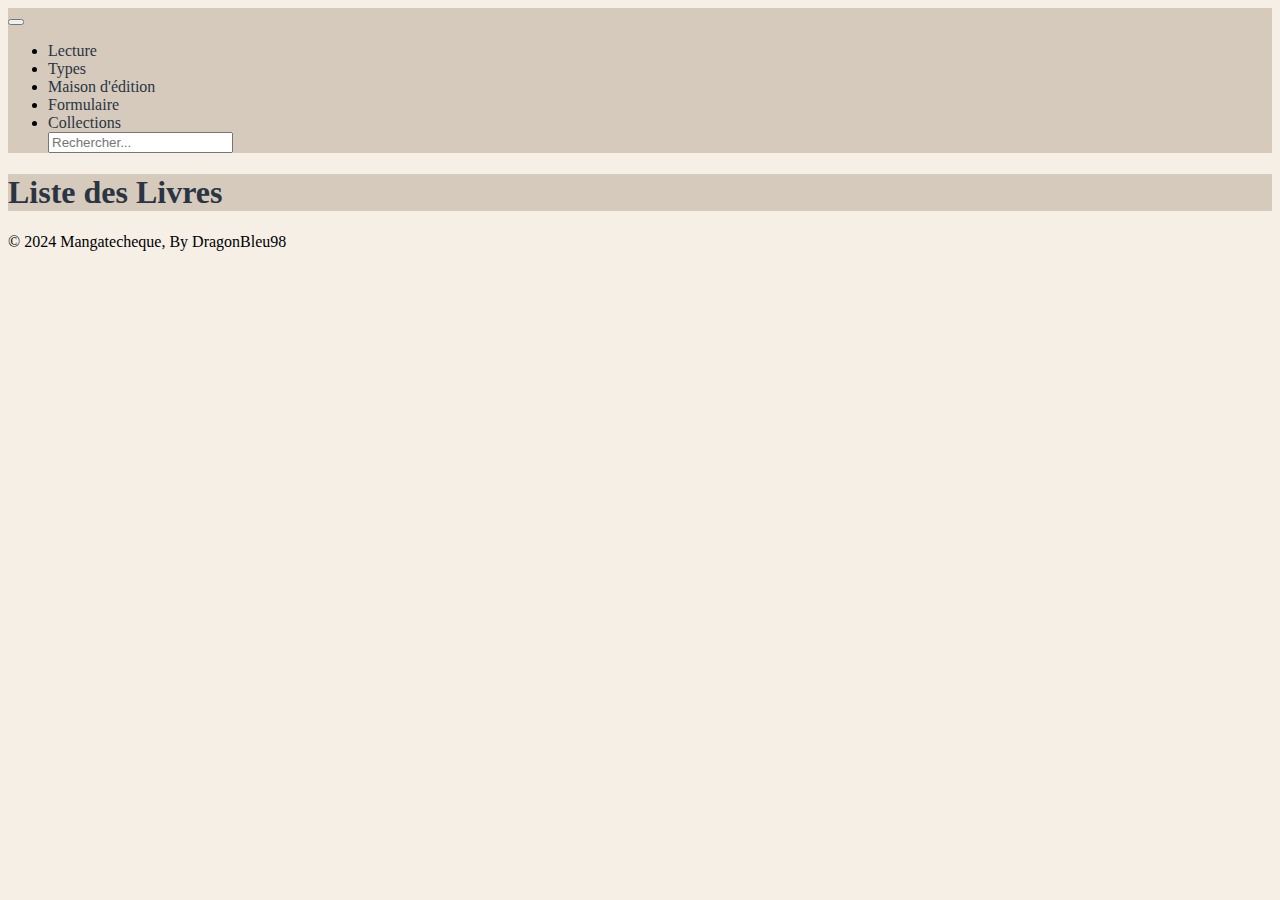
<file: index.html>
<!-- index.html -->

<!doctype html>
<html lang="fr">

<head>
    <meta charset="utf-8">
    <meta name="viewport" content="width=device-width, initial-scale=1">
    <title>Mangas - Stacy Druart</title>
    <meta name="description" content="Manga of Stacy Druart">

    <!-- Liens vers les ressources externes -->
    <link href="https://cdn.jsdelivr.net/npm/bootstrap@5.0.2/dist/css/bootstrap.min.css" rel="stylesheet" integrity="sha384-EVSTQN3/azprG1Anm3QDgpJLIm9Nao0Yz1ztcQTwFspd3yD65VohhpuuCOmLASjC" crossorigin="anonymous">
    <link rel="stylesheet" href="Assets/src/style.css">

    <!-- Scripts externes -->
    <script src="https://ajax.googleapis.com/ajax/libs/jquery/3.6.0/jquery.min.js"></script>
    <script src="https://cdnjs.cloudflare.com/ajax/libs/popper.js/2.11.6/umd/popper.min.js"></script>
    <script src="https://cdn.jsdelivr.net/npm/bootstrap@5.3.3/dist/js/bootstrap.bundle.min.js" integrity="sha384-YvpcrYf0tY3lHB60NNkmXc5s9fDVZLESaAA55NDzOxhy9GkcIdslK1eN7N6jIeHz" crossorigin="anonymous"></script>
</head>

<body class="bg-primary">
    <header>
      
        <nav class="navbar navbar-expand-lg bg-secondary bg-opacity-10">
            <div class="container-fluid">
                <button class="navbar-toggler text-dark navbar-dark" type="button" data-bs-toggle="collapse" data-bs-target="#navbarNav" aria-controls="navbarNav" aria-expanded="false" aria-label="Toggle navigation">
                    <span class="navbar-toggler-icon"></span>
                </button>
                <div class="collapse navbar-collapse d-lg-flex w-100" id="navbarNav">
                    <ul class="navbar-nav d-flex justify-content-between align-items-center gap-1 w-100 mb-0">
                        <li class="nav-item"><a class="nav-link text-white fs-5" href="index.html">Lecture</a></li>
                        <!-- type.html -->
                        <li class="nav-item"><a class="nav-link text-white fs-5" href="404.html">Types</a></li>
                        <!-- #edition -->
                        <li class="nav-item"><a class="nav-link text-white fs-5" href="404.html">Maison d'édition</a></li>
                        <li class="nav-item"><a class="nav-link text-white fs-5" href="formulaire.html">Formulaire</a></li>
                        <!-- collection.html -->
                        <li class="nav-item"><a class="nav-link text-white fs-5" href="collection.html">Collections</a></li>
                        
                        <div class="search-container">
                            <input type="text" id="search-bar" placeholder="Rechercher..." onkeyup="searchText()">
                        </div>
                    </ul>
                </div>
            </div>
        </nav>
    </header>

    <div class="container">
        <h1 class="my-4 bg-secondary text-white p-3">Liste des Livres</h1>
        <div id="book-list" class="row">
            <!-- Les livres seront ajoutés ici via JavaScript -->
             
        </div>
        
    </div>

    <script>
        document.addEventListener('DOMContentLoaded', function () {
            
            // Enregistrer des livres d'exemple dans localStorage si localStorage est vide
            if (!localStorage.getItem('books')) {
                localStorage.setItem('books', JSON.stringify(sampleBooks));
            }

            const books = loadBooksFromLocalStorage();
            displayBooks(books);
        });

        /**
         * Charger les livres depuis localStorage
         * @returns {Array} Liste des livres ou tableau vide si non valide
         */
        function loadBooksFromLocalStorage() {
            try {
                return JSON.parse(localStorage.getItem('books')) || [];
            } catch (error) {
                console.error("Erreur lors du chargement des livres : ", error);
                return [];
            }
        }

        /**
         * Afficher tous les livres dans le conteneur
         * @param {Array} books - Liste des livres
         */
        function displayBooks(books) {
            const container = document.getElementById('book-list');
            container.innerHTML = '';

            books.forEach(book => {
                const bookCard = createBookCard(book);
                container.appendChild(bookCard);
            });
        }

        /**
         * Créer une carte pour un livre donné
         * @param {Object} book - Contient `title`, `description`, `image`, et `id`
         * @returns {HTMLElement} Carte de livre
         */
        function createBookCard(book) {
            const bookCard = document.createElement('div');
            bookCard.classList.add('col-md-4', 'mb-4');

            bookCard.innerHTML = `
                <div class="card">
                    ${book.image ? `<img src="${book.image}" class="card-img-top" alt="${book.title}">` : ''}
                    <div class="card-body">
                        <h5 class="card-title">${book.title}</h5>
                        <p class="card-text">${book.description}</p>
                        <a href="book.html?id=${book.id}" class="btn btn-dark">Voir Détails</a>
                    </div>
                </div>
            `;
            return bookCard;
        }

        /**
         * Rechercher dans les titres et descriptions des livres
         */
        function searchText() {
            const input = document.getElementById('search-bar').value.toLowerCase();
            const books = loadBooksFromLocalStorage();

            const filteredBooks = books.filter(book =>
                book.title.toLowerCase().includes(input) || 
                book.description.toLowerCase().includes(input)
            );

            displayBooks(filteredBooks);
        }
    </script>

    <footer class="py-3 my-4">
        <p class="text-center text-body-secondary">© 2024 Mangatecheque, By DragonBleu98</p>
    </footer>
</body>

</html>
</file>
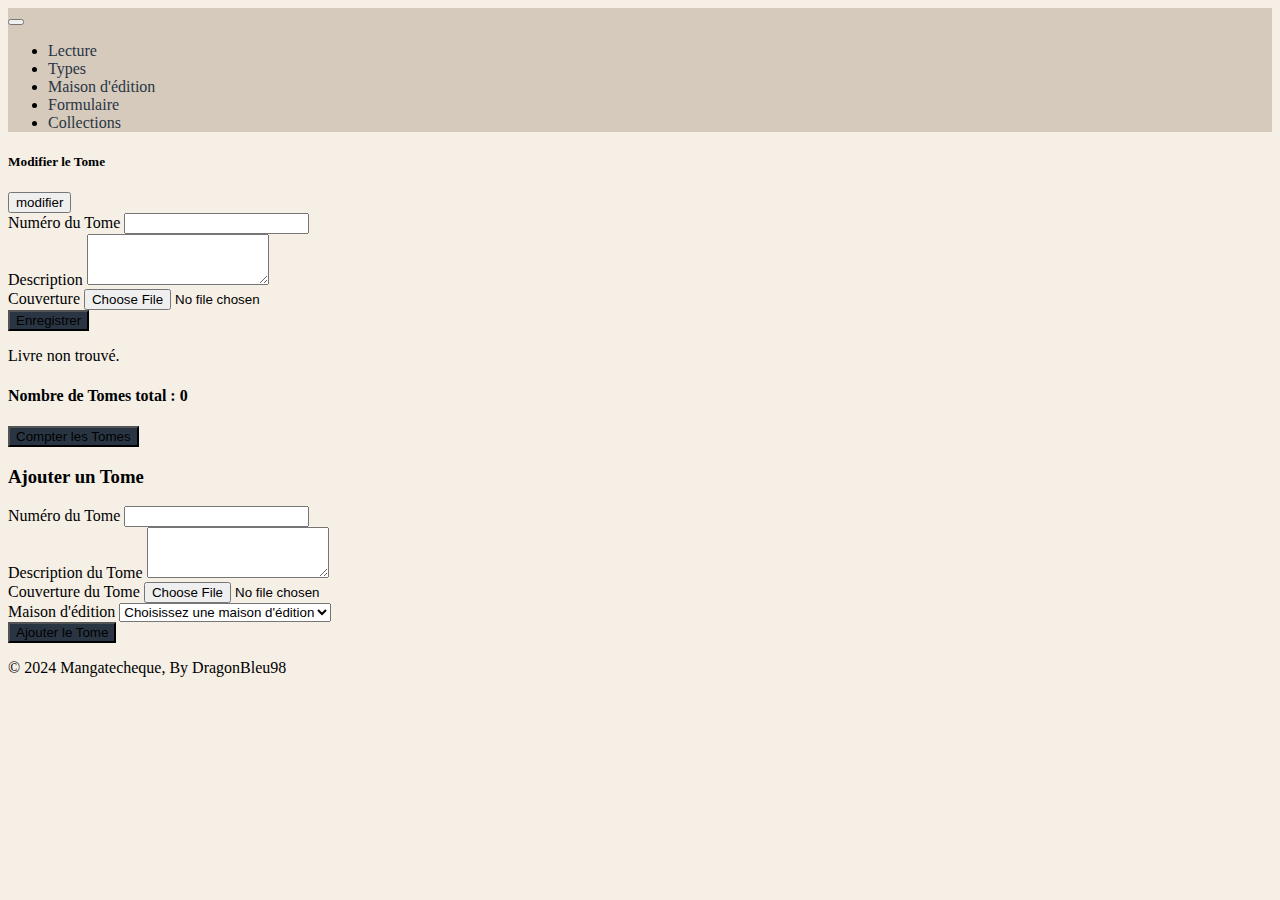
<file: book.html>
<!-- book.html -->
<!doctype html>
<html lang="fr">

<head>
    <meta charset="utf-8">
    <meta name="viewport" content="width=device-width, initial-scale=1">
    <title>Détails du Manga</title>
    <meta name="description" content="Détails d'un manga de Stacy Druart">

    <!-- Liens vers les ressources externes -->
    <link href="https://cdn.jsdelivr.net/npm/bootstrap@5.0.2/dist/css/bootstrap.min.css" rel="stylesheet" integrity="sha384-EVSTQN3/azprG1Anm3QDgpJLIm9Nao0Yz1ztcQTwFspd3yD65VohhpuuCOmLASjC" crossorigin="anonymous">
    <link rel="stylesheet" href="Assets/src/style.css">

    <!-- Scripts externes -->
    <script src="https://ajax.googleapis.com/ajax/libs/jquery/3.6.0/jquery.min.js"></script>
    <script src="https://cdnjs.cloudflare.com/ajax/libs/popper.js/2.11.6/umd/popper.min.js"></script>
    <script src="https://cdn.jsdelivr.net/npm/bootstrap@5.3.3/dist/js/bootstrap.bundle.min.js" integrity="sha384-YvpcrYf0tY3lHB60NNkmXc5s9fDVZLESaAA55NDzOxhy9GkcIdslK1eN7N6jIeHz" crossorigin="anonymous"></script>
</head>

<body class="bg-primary">

    <header>
        <nav class="navbar navbar-expand-lg bg-secondary bg-opacity-10">
            <div class="container-fluid">
                <button class="navbar-toggler text-dark navbar-dark" type="button" data-bs-toggle="collapse" data-bs-target="#navbarNav" aria-controls="navbarNav" aria-expanded="false" aria-label="Toggle navigation">
                    <span class="navbar-toggler-icon "></span>
                </button>
                <div class="collapse navbar-collapse d-lg-flex w-100" id="navbarNav">
                    <ul class="navbar-nav d-flex justify-content-between align-items-center gap-1 w-100 mb-0">
                        <li class="nav-item"><a class="nav-link text-white fs-5" href="index.html">Lecture</a></li>
                        <li class="nav-item"><a class="nav-link text-white fs-5" href="type.html">Types</a></li>
                        <li class="nav-item"><a class="nav-link text-white fs-5" href="#edition">Maison d'édition</a></li>
                        <li class="nav-item"><a class="nav-link text-white fs-5" href="formulaire.html">Formulaire</a></li>
                        <li class="nav-item"><a class="nav-link text-white fs-5" href="collection.html">Collections</a></li>
                    </ul>
                </div>
            </div>
        </nav>
    </header>

    <div class="container mt-4 bg-primary">
        <!-- Modale de modification -->
<div class="modal fade" id="editTomeModal" tabindex="-1" aria-labelledby="editTomeModalLabel" aria-hidden="true">
    <div class="modal-dialog">
        <div class="modal-content">
            <div class="modal-header">
                <h5 class="modal-title" id="editTomeModalLabel">Modifier le Tome</h5>
                <button type="button" class="btn-close" data-bs-dismiss="modal" aria-label="Close">modifier</button>
            </div>
            <div class="modal-body">
                <form id="editTomeForm">
                    <div class="mb-3">
                        <label for="editVolumeNumber" class="form-label">Numéro du Tome</label>
                        <input type="number" class="form-control" id="editVolumeNumber" required>
                    </div>
                    <div class="mb-3">
                        <label for="editVolumeDescription" class="form-label">Description</label>
                        <textarea class="form-control" id="editVolumeDescription" rows="3"></textarea>
                    </div>
                    <div class="mb-3">
                        <label for="editVolumeFile" class="form-label">Couverture</label>
                        <input type="file" class="form-control" id="editVolumeFile" accept="image/*">
                        <div id="currentCoverImage" class="mt-2"></div>
                    </div>
                    <button type="submit" class="btn btn-dark">Enregistrer</button>
                </form>
            </div>
        </div>
    </div>
</div>

        <div id="book-details">
            <!-- Détails du livre seront ajoutés ici -->
             
        </div>
    <!-- Affichage du nombre de tomes lus -->
    <div class="mt-4">
        <h4>Nombre de Tomes total : <span id="counter">0</span></h4>
        <button id="countTomes" class="btn btn-dark mt-2">Compter les Tomes</button>
    </div>
</div>
        <!-- Formulaire pour ajouter un tome -->
        <div id="add-tome-form" class="mt-5 ">
            <h3>Ajouter un Tome</h3>
            <form id="addTomeForm">
                <div class="mb-3">
                    <label for="volumeNumber" class="form-label">Numéro du Tome</label>
                    <input type="number" class="form-control" id="volumeNumber" required>
                </div>
                <div class="mb-3">
                    <label for="volumeDescription" class="form-label">Description du Tome</label>
                    <textarea class="form-control" id="volumeDescription" rows="3" ></textarea>
                </div>
                <div class="mb-3">
                    <label for="volumeFile" class="form-label">Couverture du Tome</label>
                    <input type="file" class="form-control" id="volumeFile" accept="image/*" required>
                </div>
                <div class="mb-3">
                    <label for="publisherSelect" class="form-label">Maison d'édition</label>
                    <select class="form-select" id="publisherSelect" required>
                        <option value="" disabled selected>Choisissez une maison d'édition</option>
                        <option value="Casterman">Casterman</option>
                        <option value="Delcourt">Delcourt</option>
                        <option value="Pika">Pika</option>
                        <option value="Soleil">Soleil</option>
                        <option value="Glénat">Glénat</option>
                        <option value="Kana">Kana</option>
                        <option value="Kurokawa">Kurokawa</option>
                        <option value="Shiba">Shiba</option>
                        <option value="nobi nobi!">nobi nobi!</option>
                        <option value="Tonkam">Tonkam</option>
                        <option value="Panini">Panini</option>
                        <option value="Hachette">Hachette</option>
                        <option value="Kaze">Kaze</option>
                        <option value="Ki-oon">Ki-oon</option>
                        <option value="Solar">Solar</option>
                        <option value="autre">Autre</option>
                    </select>
                </div>
                
                <button type="submit" class="btn btn-dark rounded-pill px-3">Ajouter le Tome</button>
            </form>
        </div>
    </div>

    <script>
        // Fonction pour ajouter un tome et l'enregistrer dans le localStorage
        document.getElementById('addTomeForm').addEventListener('submit', function(event) {
            event.preventDefault();
    
            // Récupérer les valeurs du formulaire
            const volumeNumber = document.getElementById('volumeNumber').value;
            const volumeDescription = document.getElementById('volumeDescription').value;
            const volumeFile = document.getElementById('volumeFile').files[0];
            const publisher = document.getElementById('publisherSelect').value;
    
            // Vérifier que toutes les informations sont présentes
            if (!volumeNumber || !publisher) {
                alert("Veuillez remplir tous les champs requis.");
                return;
            }
    
            // Charger les données existantes du localStorage (s'il y en a)
            let chartData = JSON.parse(localStorage.getItem('chartData')) || {
                labels: ['Casterman', 'Delcourt', 'Pika', 'Soleil', 'Glénat', 'Kana', 'Kurokawa', 'Shiba', 'nobi nobi!', 'Tonkam', 'Panini', 'Hachette', 'Kaze', 'Ki-oon', 'Solar','Autres'],
                values: Array(15).fill(0) // Initialisation avec 0
            };
    
            // Trouver l'index de l'éditeur dans les labels
            const publisherIndex = chartData.labels.indexOf(publisher);
    
            if (publisherIndex !== -1) {
                // Incrémenter le nombre de livres pour cet éditeur
                chartData.values[publisherIndex]++;
            }
    
            // Sauvegarder les nouvelles données dans le localStorage
            localStorage.setItem('chartData', JSON.stringify(chartData));
    
            // Réinitialiser le formulaire
            document.getElementById('addTomeForm').reset();
            alert('Tome ajouté avec succès!');
        });
    </script>
    


    
    <script src="https://cdn.jsdelivr.net/npm/bootstrap@5.3.0/dist/js/bootstrap.bundle.min.js"></script>
    <script src="Assets/src/secriptBoot.js">
    </script>
    
    <footer class="py-3 my-4">
        <p class="text-center text-body-secondary">© 2024 Mangatecheque, By DragonBleu98</p>
    </footer>
</body>

</html>
</file>
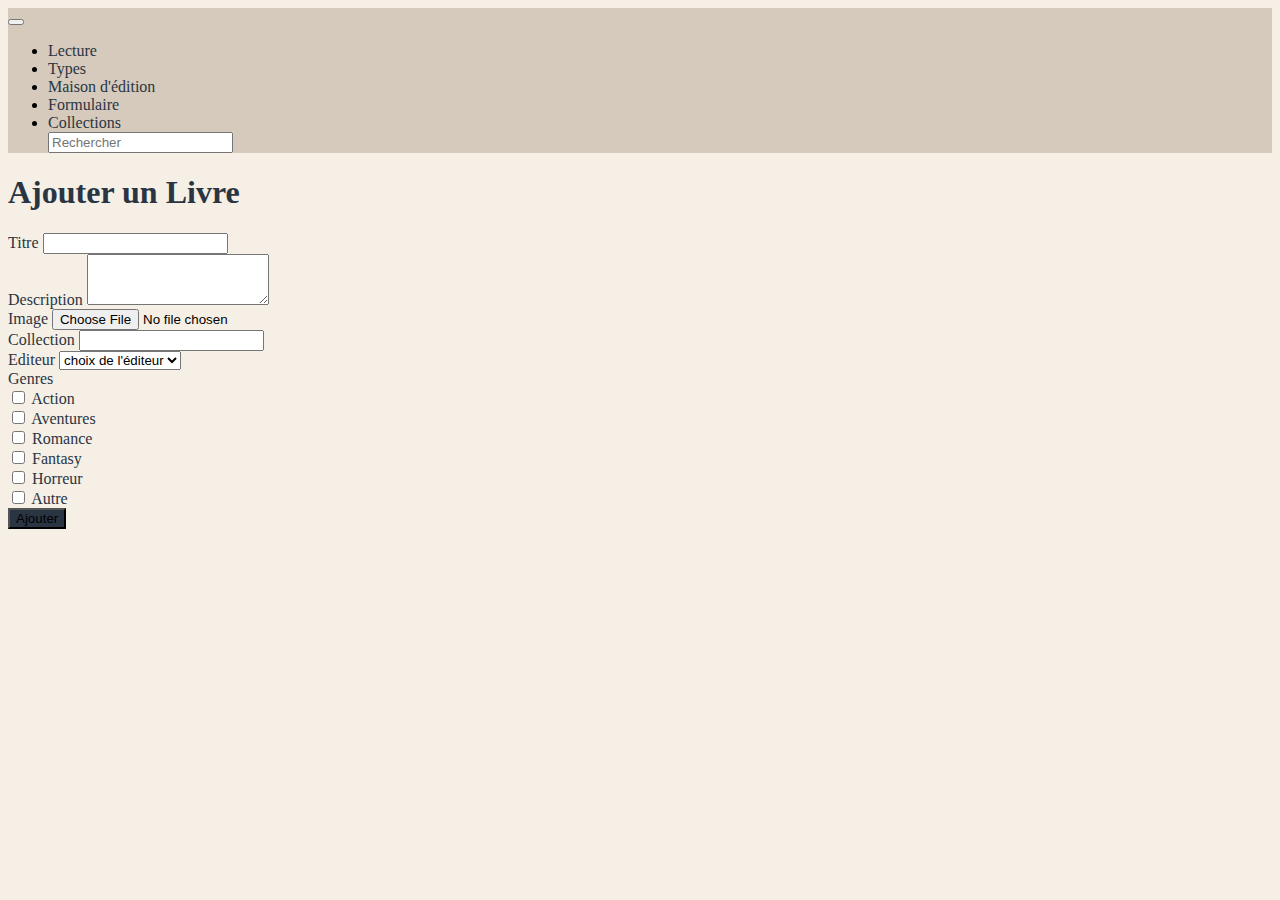
<file: formulaire.html>
<!doctype html>
<html lang="fr">

<head>
    <meta charset="utf-8">
    <meta name="viewport" content="width=device-width, initial-scale=1">
    <title>Mangas - Stacy Druart</title>
    <meta name="description" content="Manga of Stacy Druart">

    <!-- Liens vers les ressources externes -->
    <link href="https://cdn.jsdelivr.net/npm/bootstrap@5.0.2/dist/css/bootstrap.min.css" rel="stylesheet" integrity="sha384-EVSTQN3/azprG1Anm3QDgpJLIm9Nao0Yz1ztcQTwFspd3yD65VohhpuuCOmLASjC" crossorigin="anonymous">
    <link rel="stylesheet" href="Assets/src/style.css">

    <!-- Scripts externes -->
    <script src="https://ajax.googleapis.com/ajax/libs/jquery/3.6.0/jquery.min.js"></script>
    <script src="https://cdnjs.cloudflare.com/ajax/libs/popper.js/2.11.6/umd/popper.min.js"></script>
    <script src="https://cdn.jsdelivr.net/npm/bootstrap@5.3.3/dist/js/bootstrap.bundle.min.js" integrity="sha384-YvpcrYf0tY3lHB60NNkmXc5s9fDVZLESaAA55NDzOxhy9GkcIdslK1eN7N6jIeHz" crossorigin="anonymous"></script>
</head>

<body class="bg-primary">
    <header>
        <nav class="navbar navbar-expand-lg bg-secondary bg-opacity-10">
            <div class="container-fluid">
                <button class="navbar-toggler text-white navbar-dark" type="button" data-bs-toggle="collapse" data-bs-target="#navbarNav" aria-controls="navbarNav" aria-expanded="false" aria-label="Toggle navigation">
                    <span class="navbar-toggler-icon"></span>
                </button>
                <div class="collapse navbar-collapse d-lg-flex w-100" id="navbarNav">
                    <ul class="navbar-nav d-flex justify-content-between align-items-center gap-1 w-100 mb-0">
                        <li class="nav-item"><a class="nav-link text-white fs-5" href="index.html">Lecture</a></li>
                        <li class="nav-item"><a class="nav-link text-white fs-5" href="type.html">Types</a></li>
                        <li class="nav-item"><a class="nav-link text-white fs-5" href="#edition">Maison d'édition</a></li>
                        <li class="nav-item"><a class="nav-link text-white fs-5" href="formulaire.html">Formulaire</a></li>
                        <li class="nav-item"><a class="nav-link text-white fs-5" href="collection.html">Collections</a></li>
                        <form role="search" class="d-flex">
                            <input id="searchBar" class="form-control" type="search" placeholder="Rechercher" aria-label="Search">
                        </form>
                    </ul>
                </div>
            </div>
        </nav>
    </header>

    <div class="container">
        
        <h1 class="my-4 text-white">Ajouter un Livre</h1>
        <form id="addDivForm">
            <div class="mb-3">
                <label for="title" class="form-label text-white">Titre</label>
                <input class="form-control" type="text" id="title" required>
            </div>

            <div class="mb-3">
                <label for="description" class="form-label text-white">Description</label>
                <textarea class="form-control" id="description" rows="3" required></textarea>
            </div>

            <div class="mb-3">
                <label for="file" class="form-label text-white">Image</label>
                <input type="file" id="file" class="form-control" accept="image/*" required>
            </div>
            <div class="mb-3">
                <label for="collection" class="form-label text-white">Collection</label>
                <input class="form-control" type="text" id="collection" required>
            </div>
            <div class="mb-3">
                <label for="editeur" class="form-label text-white">Editeur</label>
                <select name="editeur" id="editeur">
                    <option value="choix">choix de l'éditeur</option>
                    <option value="Akata">Akata</option>
                    <option value="Casterman">Casterman</option>
                    <option value="Crunchyroll">Crunchyroll</option>
                    <option value="Delcourt">Delcourt</option>
                    <option value="Doki Doki">Doki Doki</option>
                    <option value="GLÉNAT">GLÉNAT</option>
                    <option value="Hachette">Hachette</option>
                    <option value="Hua Shu">Hua Shu</option>
                    <option value="Kana">Kana</option>
                    <option value="Kazé">Kazé</option>
                    <option value="Ki-oon">Ki-oon</option>
                    <option value="PANINI">PANINI</option>
                    <option value="Pika Edition">Pika Edition</option>
                    <option value="Sakka">Sakka</option>
                    <option value="Soleil">Soleil</option>
                    <option value="Tonkam">Tonkam</option>
                    <option value="Autre">Autre</option>
                </select>
            </div>

            <!-- Genres -->
            <div class="mb-3">
                <label class="form-label text-white">Genres</label>
                <div class="form-check">
                    <input type="checkbox" class="form-check-input" id="action" value="Action">
                    <label class="form-check-label text-white" for="action">Action</label>
                </div>
                <div class="form-check">
                    <input type="checkbox" class="form-check-input" id="adventure" value="Aventures">
                    <label class="form-check-label text-white" for="adventure">Aventures</label>
                </div>
                <div class="form-check">
                    <input type="checkbox" class="form-check-input" id="romance" value="Romance">
                    <label class="form-check-label text-white" for="romance">Romance</label>
                </div>
                <div class="form-check">
                    <input type="checkbox" class="form-check-input" id="fantasy" value="Fantasy">
                    <label class="form-check-label text-white" for="fantasy">Fantasy</label>
                </div>
                <div class="form-check">
                    <input type="checkbox" class="form-check-input" id="horror" value="Horreur">
                    <label class="form-check-label text-white" for="horror">Horreur</label>
                </div>
                <div class="form-check">
                    <input type="checkbox" class="form-check-input" id="autre" value="Autre">
                    <label class="form-check-label text-white" for="autre">Autre</label>
                </div>
            </div>

            <button type="submit" class="btn btn-dark rounded-pill px-3">Ajouter</button>
        </form>

        <div id="new-div-container" class="mt-4"></div>
    </div>

    <script>
        if (!localStorage.getItem('books')) localStorage.setItem('books', JSON.stringify([]));

        document.addEventListener('DOMContentLoaded', () => {
            const books = JSON.parse(localStorage.getItem('books')) || [];
            books.forEach(displayBook);
        });

        document.getElementById('addDivForm').addEventListener('submit', (event) => {
            event.preventDefault();
            const title = document.getElementById('title').value;
            const description = document.getElementById('description').value;
            const collection = document.getElementById('collection').value;
            const fileInput = document.getElementById('file');
            const genres = Array.from(document.querySelectorAll('.form-check-input:checked')).map(checkbox => checkbox.value);
            if (genres.length === 0) return alert("Veuillez sélectionner au moins un genre.");

            const newBook = { id: Date.now(), title, description, collection, genres, image: null,  };
            if (fileInput.files[0]) {
                const reader = new FileReader();
                reader.onload = (e) => {
                    newBook.image = e.target.result;
                    saveBook(newBook);
                };
                reader.readAsDataURL(fileInput.files[0]);
            } else saveBook(newBook);
            document.getElementById('addDivForm').reset();
        });

        function saveBook(book) {
            const books = JSON.parse(localStorage.getItem('books')) || [];
            books.push(book);
            localStorage.setItem('books', JSON.stringify(books));
            displayBook(book);
        }

        function displayBook(book) {
            const bookDiv = document.createElement('div');
            bookDiv.className = 'book mt-3';
            bookDiv.innerHTML = `
                <h3 class="text-white">${book.title}</h3>
                <p class="text-white">${book.description}</p>
                <p class="text-white">Collection: ${book.collection}</p>
                <p class="text-white">Genres: ${book.genres.join(', ')}</p>
                ${book.image ? `<img src="${book.image}" class="img-fluid rounded-start" alt="Image du livre">` : ''}
                <hr>
            `;
           
        }
    </script>

</body>

</html>
</file>
<file: Assets/src/style.css>
.bg-primary {
  background-color: #f5efe6 !important;
}

.bg-secondary {
  background-color: #D5CABC !important;
}

.text-white {
  color: #2a3543 !important;
}

.btn-dark {
  background-color: #2a3543 !important;
}

.volume-list {
  background-color: white;
}

a {
  text-decoration: none;
  transition: background-color 0.3s ease, color 0.3s ease;
}
a:hover {
  background-color: #2a3543;
  color: white !important;
}/*# sourceMappingURL=style.css.map */
</file>
